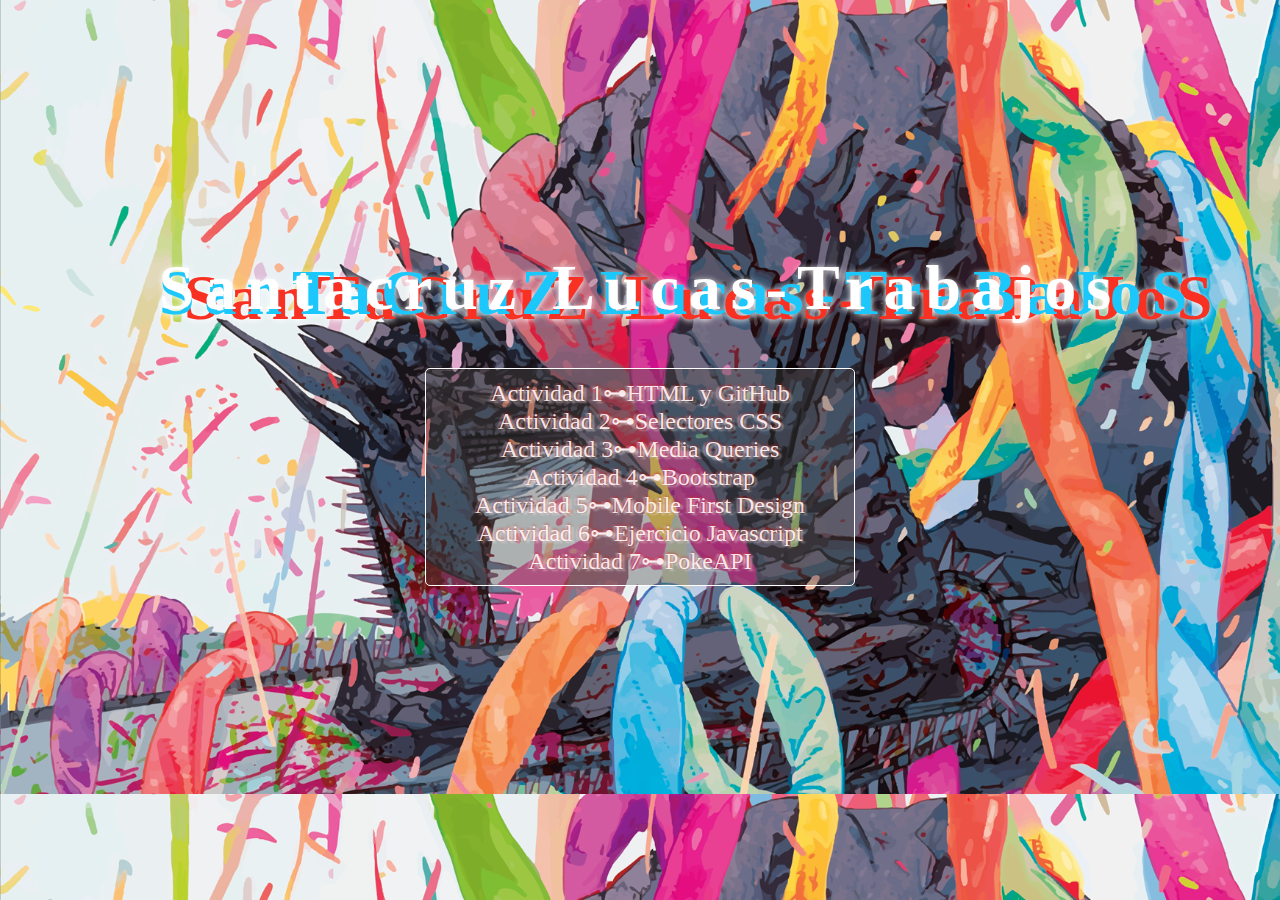
<file: index.html>
<!DOCTYPE html>

<html lang="en" >
  
<head>
  <link rel="icon" href="media/favicon.ico"/>
  <meta charset="UTF-8" />
  <meta http-equiv="X-UA-Compatible" content="IE=edge" />
  <meta name="viewport" content="width=device-width, initial-scale=1.0" />
  <title>Plataformas Moviles</title>
  <meta charset="UTF-8">
  <link rel="stylesheet" href="styles/style.css">
</head>

<body>

    <h2 class="hero glitch layers" data-text="SanTaCruZ Lucas-TraBaJoS"><span>Santacruz Lucas-Trabajos</span></h2>
    
    <ul id="container" class="container">

      <li> <a href="works/tp-1/index.html">Actividad 1⊶HTML y GitHub</a></li>
      <li> <a href="works/tp-2/index.html">Actividad 2⊶Selectores CSS</a></li>
      <li> <a href="works/tp-3/index.html">Actividad 3⊶Media Queries</a></li>
      <li> <a href="works/tp-4/index.html">Actividad 4⊶Bootstrap</a></li>
      <li> <a href="works/tp-5/index.html">Actividad 5⊶Mobile First Design</a></li>
      <li> <a href="works/tp-6/index.html">Actividad 6⊶Ejercicio Javascript</a></li>
      <li>  <a href="works/tp-7/index.html">Actividad 7⊶PokeAPI  </a> </li>

    
    </ul>

    <audio id="player" autoplay  loop>

      <source src="media/audio.mp3" type="audio/mp3";>
      
    </audio>
  
</body>

</html>
</file>
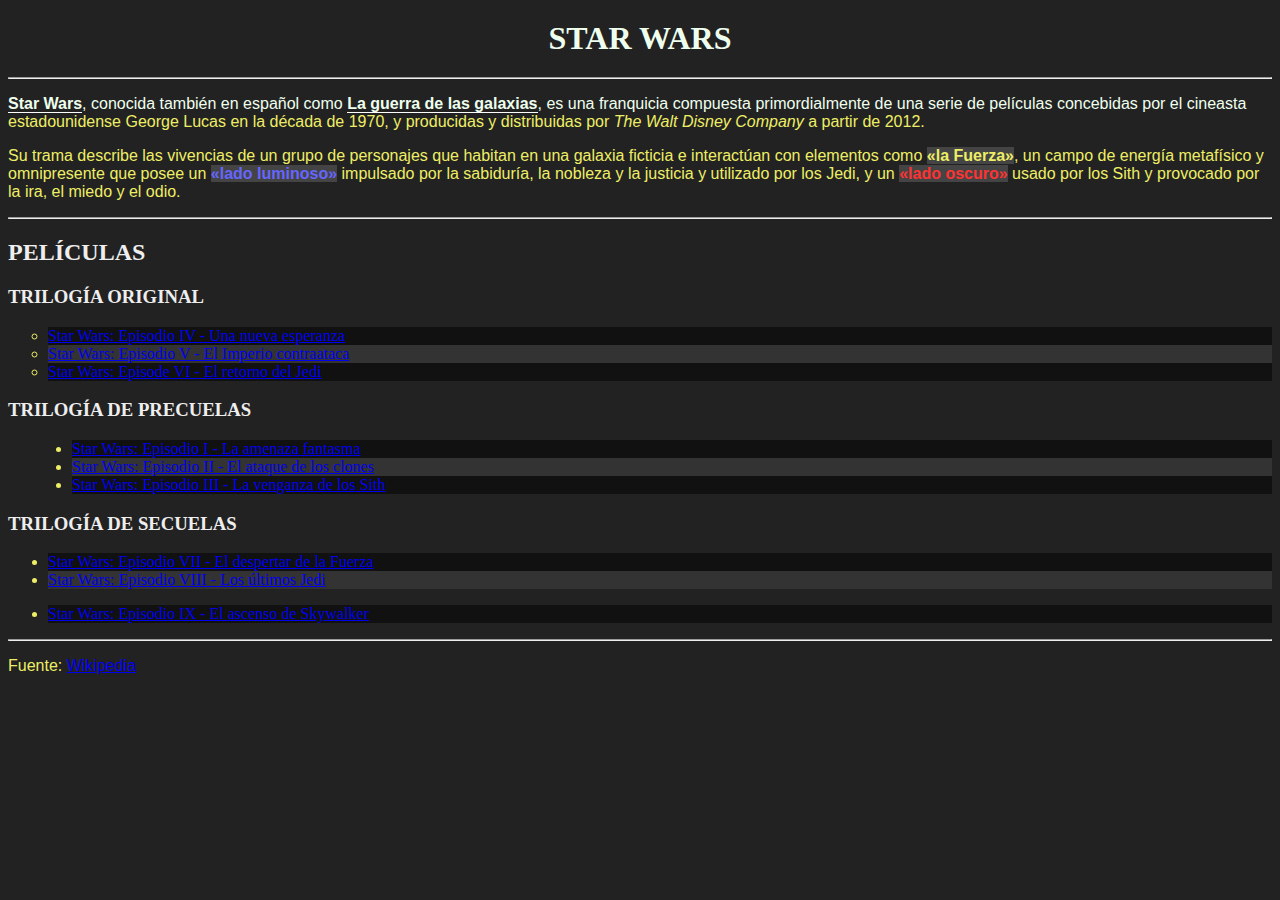
<file: tp-2/index.html>
<!DOCTYPE html>
<html>
<head>
    <link rel="icon" href="favicon.ico"/>
    <link rel="stylesheet" href="styles.css" />
    <meta charset="utf-8">
    <meta name="viewport" content="width=device-width, initial-scale=1">
    <title>TP2 - Selectores CSS</title>
</head>
<body>
    <h1>Star Wars</h1>
    <hr>
    <p><strong>Star Wars</strong>, conocida también en español como <strong>La guerra de las galaxias</strong>, es una franquicia compuesta primordialmente de una serie de películas concebidas por el cineasta estadounidense George Lucas en la década de 1970, y producidas y distribuidas por <a>The Walt Disney Company</a> a partir de 2012.</p>
    <p>Su trama describe las vivencias de un grupo de personajes que habitan en una galaxia ficticia e interactúan con elementos como <span class="the-force">«la Fuerza»</span>, un campo de energía metafísico y omnipresente que posee un <span class="the-force light-side">«lado luminoso»</span> impulsado por la sabiduría, la nobleza y la justicia y utilizado por los Jedi, y un <span class="the-force dark-side">«lado oscuro»</span> usado por los Sith y provocado por la ira, el miedo y el odio.</p>
    <hr>
    <h2>Películas</h2>
    <h3>Trilogía Original</h3>
    <ul id="og-trilogy" class="movies-list">
        <li><a href="https://es.wikipedia.org/wiki/Star_Wars:_Episodio_IV_-_Una_nueva_esperanza">Star Wars: Episodio IV - Una nueva esperanza</a></li>
        <li><a href="https://es.wikipedia.org/wiki/Star_Wars:_Episodio_V_-_El_Imperio_contraataca">Star Wars: Episodio V - El Imperio contraataca</a></li>
        <li><a href="https://es.wikipedia.org/wiki/Star_Wars:_Episode_VI_-_Return_of_the_Jedi">Star Wars: Episode VI - El retorno del Jedi</a></li>
    </ul>
    <h3>Trilogía de precuelas</h3>
    <ul class="movies-list">
        <li><a href="https://es.wikipedia.org/wiki/Star_Wars:_Episodio_I_-_La_amenaza_fantasma">Star Wars: Episodio I - La amenaza fantasma</a></li>
        <li><a href="https://es.wikipedia.org/wiki/Star_Wars:_Episodio_II_-_El_ataque_de_los_clones">Star Wars: Episodio II - El ataque de los clones</a></li>
        <li><a href="https://es.wikipedia.org/wiki/Star_Wars:_Episodio_III_-_La_venganza_de_los_Sith">Star Wars: Episodio III - La venganza de los Sith</a></li>
    </ul>
    <h3>Trilogía de secuelas</h3>
    <ul class="movies-list">
        <li><a href="https://es.wikipedia.org/wiki/Star_Wars:_Episodio_VII_-_El_despertar_de_la_Fuerza">Star Wars: Episodio VII - El despertar de la Fuerza</a></li>
        <li><a href="https://es.wikipedia.org/wiki/Star_Wars:_Episodio_VIII_-_Los_últimos_Jedi">Star Wars: Episodio VIII - Los últimos Jedi</a></li>
        <li><a href="https://es.wikipedia.org/wiki/Star_Wars:_Episodio_IX_-_El_ascenso_de_Skywalker">Star Wars: Episodio IX - El ascenso de Skywalker</a></li>
    </ul>
    <hr>
    <p>Fuente: <a href="https://es.wikipedia.org/wiki/Star_Wars">Wikipedia</a></p>
</body>
</html>
</file>
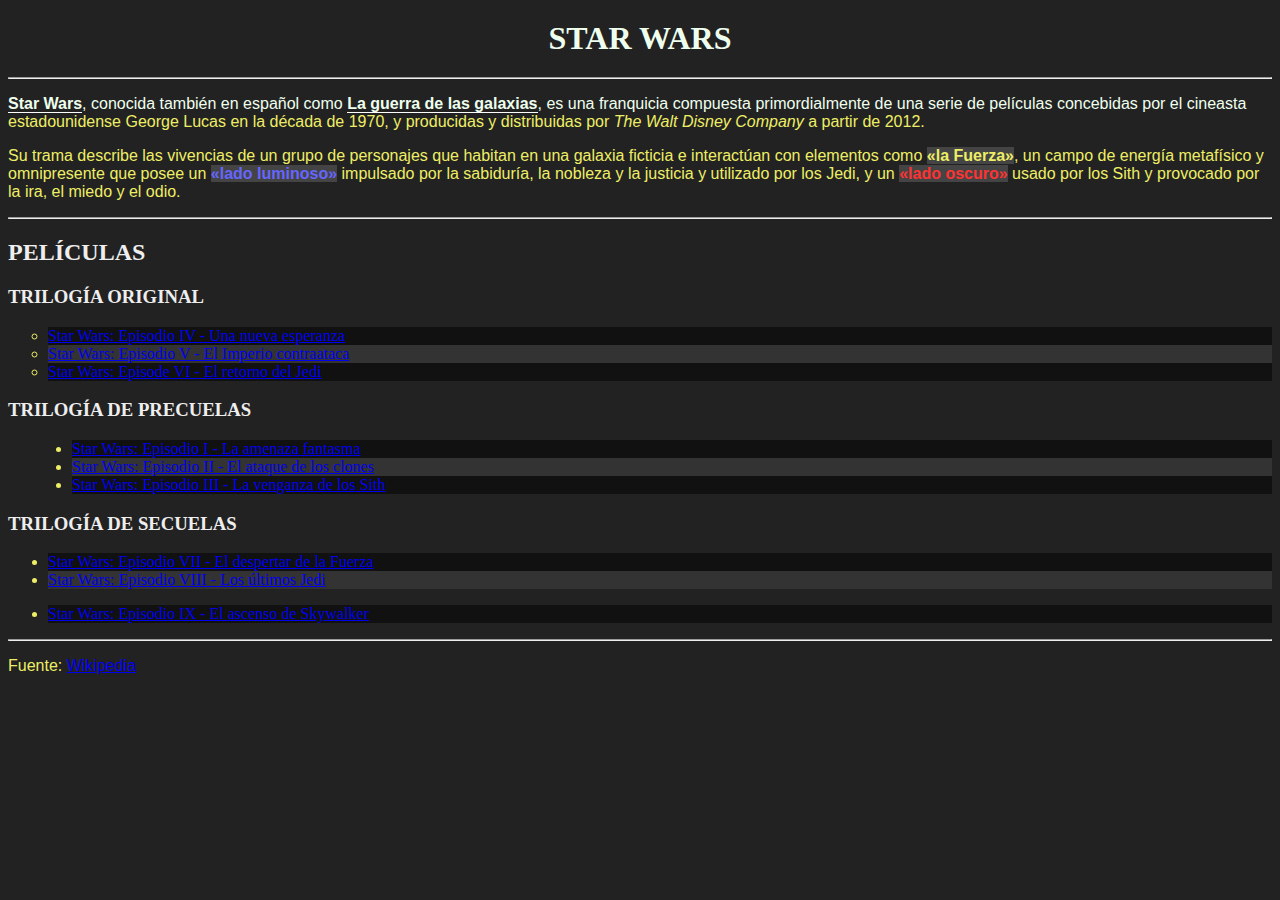
<file: works/tp-2/index.html>
<!DOCTYPE html>
<html>
<head>
    <link rel="icon" href="../../media/favicon.ico"/>
    <link rel="stylesheet" href="styles.css" />
    <meta charset="utf-8">
    <meta name="viewport" content="width=device-width, initial-scale=1">
    <title>TP2 - Selectores CSS</title>
</head>
<body>
    <h1>Star Wars</h1>
    <hr>
    <p><strong>Star Wars</strong>, conocida también en español como <strong>La guerra de las galaxias</strong>, es una franquicia compuesta primordialmente de una serie de películas concebidas por el cineasta estadounidense George Lucas en la década de 1970, y producidas y distribuidas por <a>The Walt Disney Company</a> a partir de 2012.</p>
    <p>Su trama describe las vivencias de un grupo de personajes que habitan en una galaxia ficticia e interactúan con elementos como <span class="the-force">«la Fuerza»</span>, un campo de energía metafísico y omnipresente que posee un <span class="the-force light-side">«lado luminoso»</span> impulsado por la sabiduría, la nobleza y la justicia y utilizado por los Jedi, y un <span class="the-force dark-side">«lado oscuro»</span> usado por los Sith y provocado por la ira, el miedo y el odio.</p>
    <hr>
    <h2>Películas</h2>
    <h3>Trilogía Original</h3>
    <ul id="og-trilogy" class="movies-list">
        <li><a href="https://es.wikipedia.org/wiki/Star_Wars:_Episodio_IV_-_Una_nueva_esperanza">Star Wars: Episodio IV - Una nueva esperanza</a></li>
        <li><a href="https://es.wikipedia.org/wiki/Star_Wars:_Episodio_V_-_El_Imperio_contraataca">Star Wars: Episodio V - El Imperio contraataca</a></li>
        <li><a href="https://es.wikipedia.org/wiki/Star_Wars:_Episode_VI_-_Return_of_the_Jedi">Star Wars: Episode VI - El retorno del Jedi</a></li>
    </ul>
    <h3>Trilogía de precuelas</h3>
    <ul class="movies-list">
        <li><a href="https://es.wikipedia.org/wiki/Star_Wars:_Episodio_I_-_La_amenaza_fantasma">Star Wars: Episodio I - La amenaza fantasma</a></li>
        <li><a href="https://es.wikipedia.org/wiki/Star_Wars:_Episodio_II_-_El_ataque_de_los_clones">Star Wars: Episodio II - El ataque de los clones</a></li>
        <li><a href="https://es.wikipedia.org/wiki/Star_Wars:_Episodio_III_-_La_venganza_de_los_Sith">Star Wars: Episodio III - La venganza de los Sith</a></li>
    </ul>
    <h3>Trilogía de secuelas</h3>
    <ul class="movies-list">
        <li><a href="https://es.wikipedia.org/wiki/Star_Wars:_Episodio_VII_-_El_despertar_de_la_Fuerza">Star Wars: Episodio VII - El despertar de la Fuerza</a></li>
        <li><a href="https://es.wikipedia.org/wiki/Star_Wars:_Episodio_VIII_-_Los_últimos_Jedi">Star Wars: Episodio VIII - Los últimos Jedi</a></li>
        <li><a href="https://es.wikipedia.org/wiki/Star_Wars:_Episodio_IX_-_El_ascenso_de_Skywalker">Star Wars: Episodio IX - El ascenso de Skywalker</a></li>
    </ul>
    <hr>
    <p>Fuente: <a href="https://es.wikipedia.org/wiki/Star_Wars">Wikipedia</a></p>
</body>
</html>
</file>
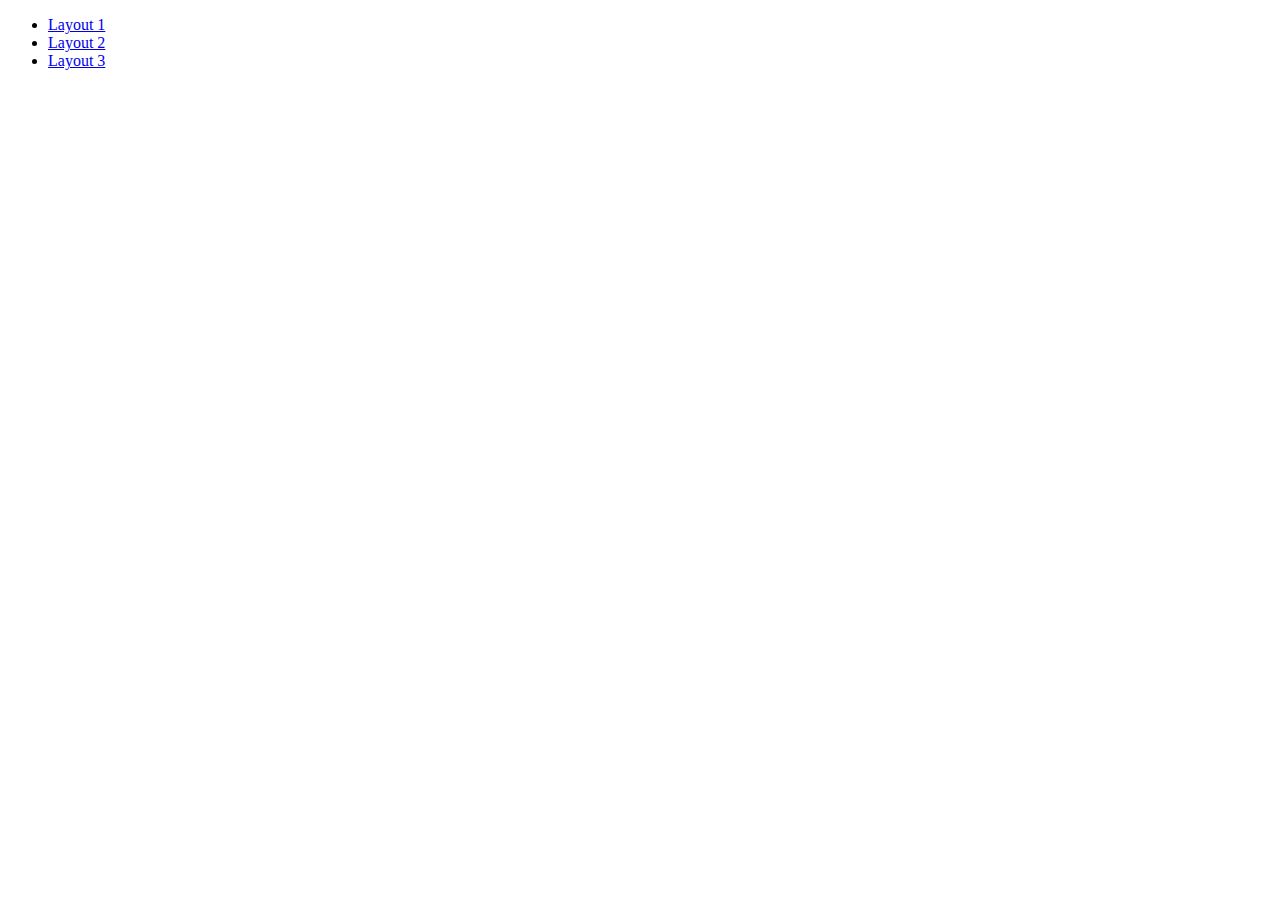
<file: works/tp-4/index.html>
<!DOCTYPE html>

<html lang="en" >
  
<head>
  <link rel="icon" href="../../media/favicon.ico"/>
  <meta charset="UTF-8" />
  <meta http-equiv="X-UA-Compatible" content="IE=edge" />
  <meta name="viewport" content="width=device-width, initial-scale=1.0" />
  <title>Plataformas Moviles</title>
  <meta charset="UTF-8">
  <link rel="stylesheet" href="">
</head>

<body>

    <ul id="container" class="container">

        <li>  <a href="layout-1.html">Layout 1</a> </li>
        <li>  <a href="layout-2.html">Layout 2</a> </li>
        <li>  <a href="layout-3.html">Layout 3</a> </li>
      
      </ul>
  
  </body>
  
</html>
</file>
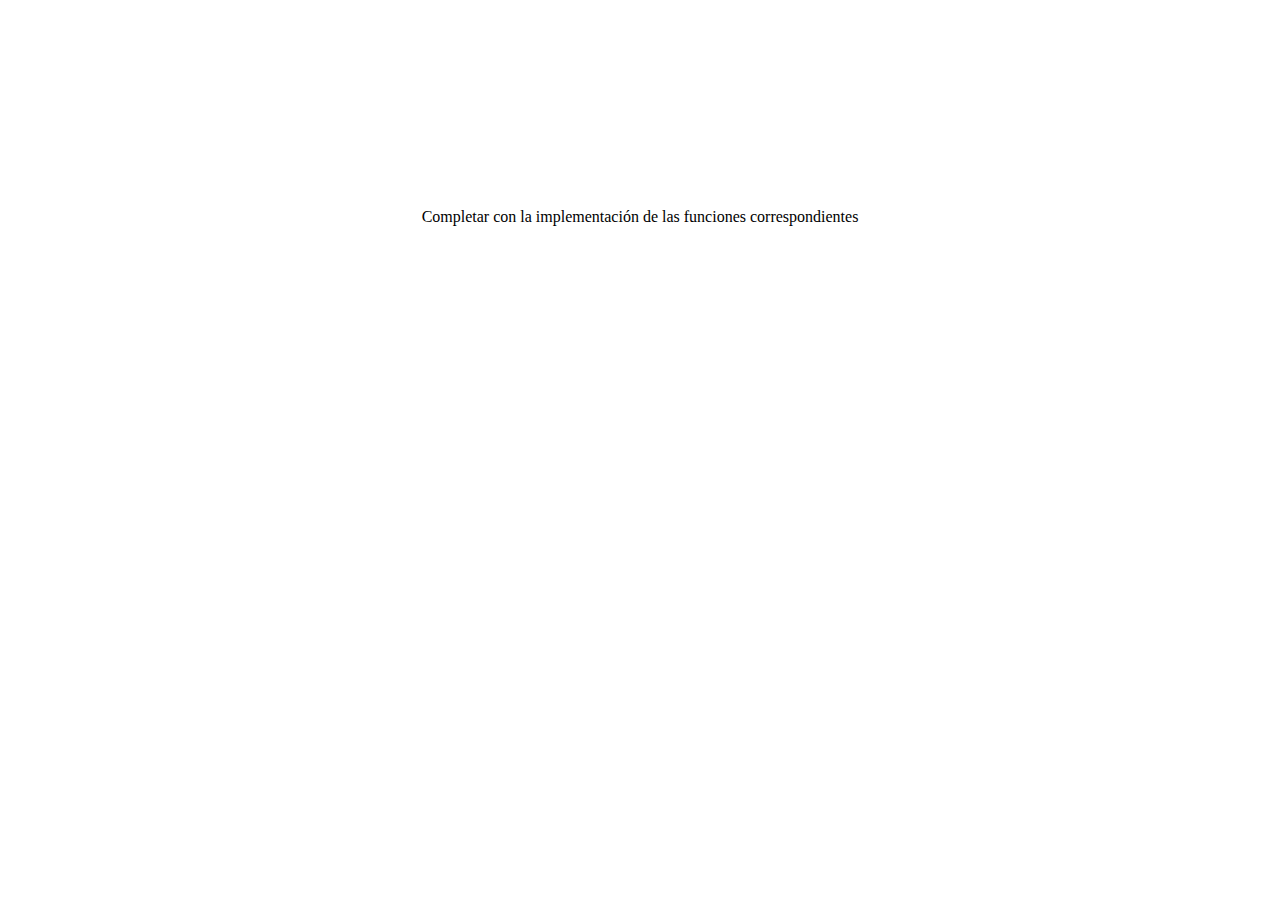
<file: works/tp-6/index.html>
<!DOCTYPE html>

<html lang="en" >
  
<head>
  <link rel="icon" href="../../media/favicon.ico"/>
  <meta charset="UTF-8" />
  <meta http-equiv="X-UA-Compatible" content="IE=edge" />
  <meta name="viewport" content="width=device-width, initial-scale=1.0" />
  <title>Ejercicios Javascript</title>
  <meta charset="UTF-8">
  <link rel="stylesheet" href="style.css">
</head>


<body>
    <h>Completar con la implementación de las funciones correspondientes</h>
 
    <script type="text/javascript">
    // Numeros
    
    // Implementar una función "suma" que retorne la suma de 2 numeros
    // ejemplo: suma(2,3) retorna 5
    
    function Suma(num1, num2) {
    suma = num1 + num2;
    return suma;
}
    console.log("Suma(2,3): ", Suma(2,3))
    

    // Implementar una función "elevarAlCubo" que eleve al cubo un numero
    // ejemplo: elevarAlCubo(3) retorna 27

    function elevarAlCubo(n) {
    return n ** 3;
}
    console.log("elevarAlCubo(3): ", elevarAlCubo(3))
    
    
    // Implementar una función "restoDivisionEntera" para devolver el resto de una división entera entre un dividendo y un divisor
    // ejemplo: restoDivisionEntera(3,2) retorna 1
    var restoDivisionEntera = (dividendoo, divisor) => {
    return dividendoo % divisor;
};

    console.log("restoDivisionEntera(3,2): ", restoDivisionEntera(3,2))
    
    
    // Implementar una función "numeroPi" para devolver el numero PI
    // ejemplo: numeroPi() retorna 3,14...
    

    var numeroPi = () => {
    return "3.14";
    };
    console.log("numeroPi(): ", numeroPi())
    
    
    // Implementar una función "numeroRandom" para devolver un número random / aleatorio
    // ejemplo: numeroRandom() retorna 0,123...
    var numeroRandom = () =>{
        return Math.random();
    } 
    console.log("numeroRandom(): ", numeroRandom())
    
    
    // Implementar una función "mejorNumeroRandom" para devolver un número random entre 2 valores recibidos como parámetros
    // ejemplo: mejorNumeroRandom(1,6) retorna 3
    var mejorNumeroRandom = (desde, hasta) => {
    hasta = Math.ceil(hasta);
    desde = Math.floor(desde);
    return Math.floor(Math.random() * (desde - hasta) + hasta);
    };
    console.log("mejorNumeroRandom(1,6): ", mejorNumeroRandom(1,6))
    
    
    // Cadenas de Caracteres
    
    // Implementar una función "transformarMayuscula" que transforme a mayúscula la palabra recibida como parámetro
    // ejemplo: transformarMayuscula("Plataformas Móviles") retorna "PLATAFORMAS MÓVILES"
    var trasformarMayuscula = (palabra) => {
    return palabra.toUpperCase();
    };
    console.log("transformarMayuscula(\"Plataformas Móviles\"): ", trasformarMayuscula("Plataformas Móviles"))
    
    
    // Implementar una función "primeraLetra" que nos devuelva la inicial de la palabra recibida como parámetro
    // ejemplo: primeraLetra("Plataformas") retorna "P"
    var primeraLetra = (palabra) => {
    return palabra[0];
    };
    console.log("primeraLetra(\"Plataformas\"): ", primeraLetra("Plataformas"))
    
    
    // Implementar una función "ultimaLetra" que nos devuelva la letra final la palabra recibida como parámetro
    // ejemplo: ultimaLetra("Plataformas") retorna "s"
    var ultimaLetra = (palabra) => {
    return palabra[palabra.length - 1];
    };
    console.log("ultimaLetra(\"Plataformas\"):", ultimaLetra("Plataformas"))
    
    
    // Implementar una función "primeraLetraMayuscula" que devuelve la palabra original con su primera letra en mayúscula
    // ejemplo: primeraLetraMayuscula("plataformas") retorna "Plataformas"
    var primeraLetraMayuscula = (palabra) => {
    var primeraletraM = trasformarMayuscula(primeraLetra(palabra));
    var restodelaPalabra = palabra.slice(1, palabra.length);
    return primeraletraM + restodelaPalabra;
    };
    console.log("primeraLetraMayuscula(\"plataformas\"): ", primeraLetraMayuscula("plataformas"))
    
    // Implementar una función "palabraAListaDeLetras" que dada una palabra me retorne un listado de sus letras
    // ejemplo: palabraAListaDeLetras("hola") retorna ['h', 'o', 'l', 'a'];
    function palabraListaDeLetras(palabra) {
    let listaResultado = [];
    for (var i = 0; i < palabra.length; i++)
    {
        listaResultado.push(palabra[i]);
    }
    return listaResultado;
    }
    console.log("palabraAListaDeLetras(\"hola\"): ", palabraListaDeLetras("hola"))
    
    // Implementar una función "listaDeLetrasAPalabra" que dado un listado de letras, devuelva una palabra
    // ejemplo: listadoDeLetrasAPalabra(["h", "o", "l", "a"]) retorna "hola";
    function listaAPalabra(lista) {
    palabra = "";
    for (var i = 0; i < lista.length; i++) {
        palabra += lista[i];
    }
    return palabra;
    }
    lista = ["h", "o", "l", "a"];
    console.log("listadoDeLetrasAPalabra([\"h\", \"o\", \"l\", \"a\"]): ", listaAPalabra(["h", "o", "l", "a"]))
    
    // Implementar una función "palabraInvertida" que devuelva la palabra invertida
    // ejemplo: palabraInvertida("hola") retorna "aloh";
    function palabraInvertida(palabra){
    return palabra.split("").reverse().join("");
}
    console.log("palabraInvertida(\"hola\"): ", palabraInvertida("hola"))
    
    </script>
  
</body>

</html>
</file>
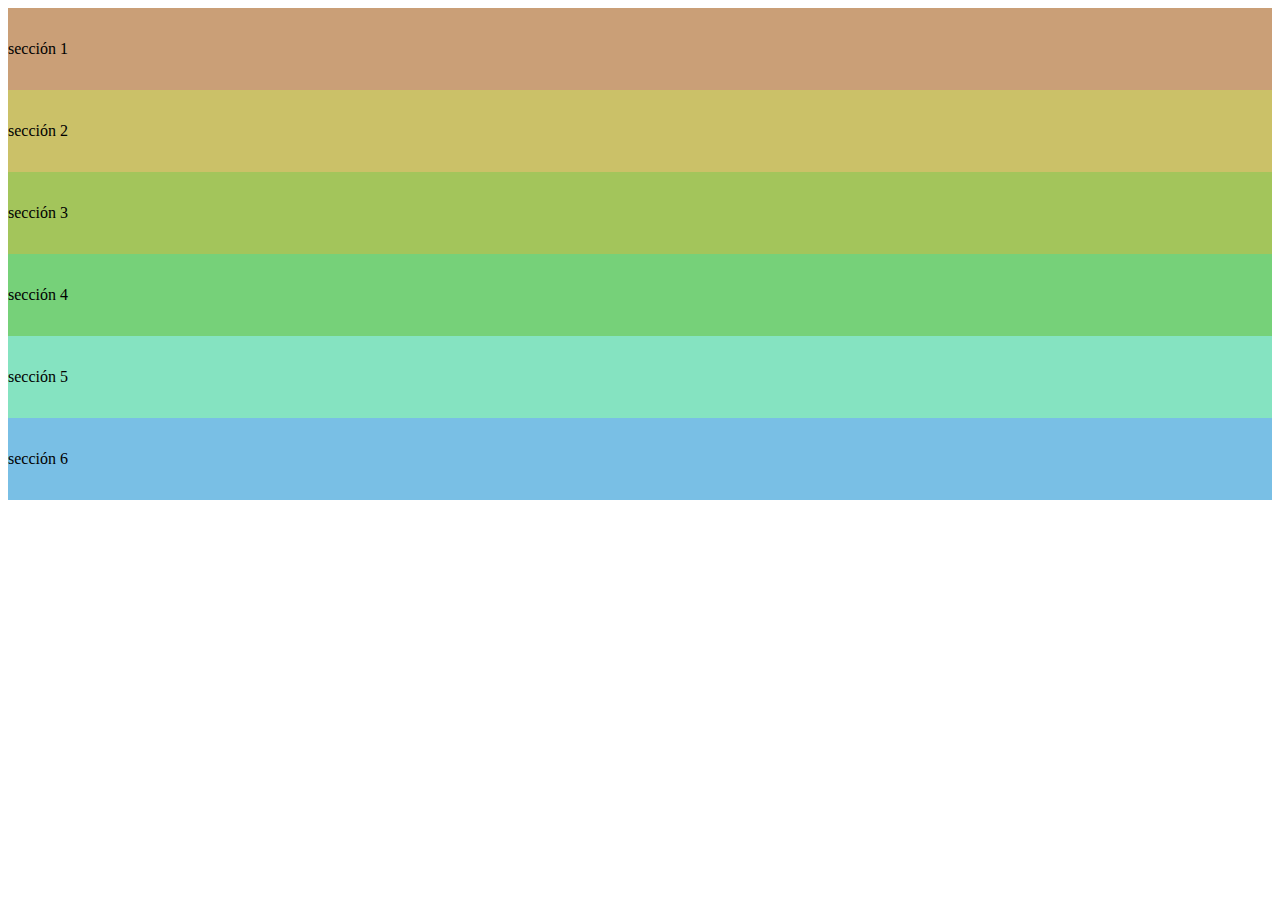
<file: works/tp-4/layout-1.html>
<!DOCTYPE html>
<html>
<head>
  <meta charset="utf-8">
  <meta name="viewport" content="width=device-width, initial-scale=1">
  <title>TP4 - Bootstrap - Layout N</title>
  <style type="text/css">
    .section { padding: 2em 0 }
    .section-1 { background-color: #CA9F77;}
    .section-2 { background-color: #CBC168;}
    .section-3 { background-color: #A3C55B;}
    .section-4 { background-color: #76D179;}
    .section-5 { background-color: #85E3C1;}
    .section-6 { background-color: #79BFE5;}
  </style>
</head>
<body>
  <div class="section section-1">sección 1</div>
  <div class="section section-2">sección 2</div>
  <div class="section section-3">sección 3</div>
  <div class="section section-4">sección 4</div>
  <div class="section section-5">sección 5</div>
  <div class="section section-6">sección 6</div>
</body>
</html>
</file>
<file: styles/style.css>
@keyframes myAnim {
  0% {
    transform: translate(0);
  }

  10% {
    transform: translate(-2px, -2px);
  }

  20% {
    transform: translate(2px, -2px);
  }

  30% {
    transform: translate(-2px, 2px);
  }

  40% {
    transform: translate(2px, 2px);
  }

  50% {
    transform: translate(-2px, -2px);
  }

  60% {
    transform: translate(2px, -2px);
  }

  70% {
    transform: translate(-2px, 2px);
  }

  80% {
    transform: translate(-2px, -2px);
  }

  90% {
    transform: translate(2px, -2px);
  }

  100% {
    transform: translate(0);
  }
}


body {
  font-family: Century Gothic;
  background:url('../media/background.png');
  -webkit-background-size: cover;
  -moz-background-size: cover;
  -o-background-size: cover;
  background-size: cover;
  padding: 200px 0;
  text-align: center;
}

h1,
h2 {
  margin: 0;
}

.hero {
  font-size: 4.0rem ;
  line-height: 2.5;
  display: inline-block;
  color: #fff;
  z-index: 2;
  letter-spacing: 10px;
  animation: myAnim 1s cubic-bezier(0.11, 0, 0.5, 0) 0s infinite alternate forwards;
  filter: drop-shadow(0 1px 3px);

}

.layers {
  position: relative;
}

.layers::before,
.layers::after {
  content: attr(data-text);
  position: absolute;
  width: 110%;
  z-index: -1;
}

.layers::before {
  top: 10px;
  left: 15px;
  color: #f83123;
}

.layers::after {
  top: 5px;
  left: -10px;
  color: #1bc7fb;
}

.single-path {
  clip-path: polygon(
    0% 12%,
    53% 12%,
    53% 26%,
    25% 26%,
    25% 86%,
    31% 86%,
    31% 0%,
    53% 0%,
    53% 84%,
    92% 84%,
    92% 82%,
    70% 82%,
    70% 29%,
    78% 29%,
    78% 65%,
    69% 65%,
    69% 66%,
    77% 66%,
    77% 45%,
    85% 45%,
    85% 26%,
    97% 26%,
    97% 28%,
    84% 28%,
    84% 34%,
    54% 34%,
    54% 89%,
    30% 89%,
    30% 58%,
    83% 58%,
    83% 5%,
    68% 5%,
    68% 36%,
    62% 36%,
    62% 1%,
    12% 1%,
    12% 34%,
    60% 34%,
    60% 57%,
    98% 57%,
    98% 83%,
    1% 83%,
    1% 53%,
    91% 53%,
    91% 84%,
    8% 84%,
    8% 83%,
    4% 83%
  );
}

.paths {
  animation: paths 5s step-end infinite;
}

@keyframes paths {
  0% {
    clip-path: polygon(
      0% 43%,
      83% 43%,
      83% 22%,
      23% 22%,
      23% 24%,
      91% 24%,
      91% 26%,
      18% 26%,
      18% 83%,
      29% 83%,
      29% 17%,
      41% 17%,
      41% 39%,
      18% 39%,
      18% 82%,
      54% 82%,
      54% 88%,
      19% 88%,
      19% 4%,
      39% 4%,
      39% 14%,
      76% 14%,
      76% 52%,
      23% 52%,
      23% 35%,
      19% 35%,
      19% 8%,
      36% 8%,
      36% 31%,
      73% 31%,
      73% 16%,
      1% 16%,
      1% 56%,
      50% 56%,
      50% 8%
    );
  }

  5% {
    clip-path: polygon(
      0% 29%,
      44% 29%,
      44% 83%,
      94% 83%,
      94% 56%,
      11% 56%,
      11% 64%,
      94% 64%,
      94% 70%,
      88% 70%,
      88% 32%,
      18% 32%,
      18% 96%,
      10% 96%,
      10% 62%,
      9% 62%,
      9% 84%,
      68% 84%,
      68% 50%,
      52% 50%,
      52% 55%,
      35% 55%,
      35% 87%,
      25% 87%,
      25% 39%,
      15% 39%,
      15% 88%,
      52% 88%
    );
  }

  30% {
    clip-path: polygon(
      0% 53%,
      93% 53%,
      93% 62%,
      68% 62%,
      68% 37%,
      97% 37%,
      97% 89%,
      13% 89%,
      13% 45%,
      51% 45%,
      51% 88%,
      17% 88%,
      17% 54%,
      81% 54%,
      81% 75%,
      79% 75%,
      79% 76%,
      38% 76%,
      38% 28%,
      61% 28%,
      61% 12%,
      55% 12%,
      55% 62%,
      68% 62%,
      68% 51%,
      0% 51%,
      0% 92%,
      63% 92%,
      63% 4%,
      65% 4%
    );
  }

  45% {
    clip-path: polygon(
      0% 33%,
      2% 33%,
      2% 69%,
      58% 69%,
      58% 94%,
      55% 94%,
      55% 25%,
      33% 25%,
      33% 85%,
      16% 85%,
      16% 19%,
      5% 19%,
      5% 20%,
      79% 20%,
      79% 96%,
      93% 96%,
      93% 50%,
      5% 50%,
      5% 74%,
      55% 74%,
      55% 57%,
      96% 57%,
      96% 59%,
      87% 59%,
      87% 65%,
      82% 65%,
      82% 39%,
      63% 39%,
      63% 92%,
      4% 92%,
      4% 36%,
      24% 36%,
      24% 70%,
      1% 70%,
      1% 43%,
      15% 43%,
      15% 28%,
      23% 28%,
      23% 71%,
      90% 71%,
      90% 86%,
      97% 86%,
      97% 1%,
      60% 1%,
      60% 67%,
      71% 67%,
      71% 91%,
      17% 91%,
      17% 14%,
      39% 14%,
      39% 30%,
      58% 30%,
      58% 11%,
      52% 11%,
      52% 83%,
      68% 83%
    );
  }

  76% {
    clip-path: polygon(
      0% 26%,
      15% 26%,
      15% 73%,
      72% 73%,
      72% 70%,
      77% 70%,
      77% 75%,
      8% 75%,
      8% 42%,
      4% 42%,
      4% 61%,
      17% 61%,
      17% 12%,
      26% 12%,
      26% 63%,
      73% 63%,
      73% 43%,
      90% 43%,
      90% 67%,
      50% 67%,
      50% 41%,
      42% 41%,
      42% 46%,
      50% 46%,
      50% 84%,
      96% 84%,
      96% 78%,
      49% 78%,
      49% 25%,
      63% 25%,
      63% 14%
    );
  }

  90% {
    clip-path: polygon(
      0% 41%,
      13% 41%,
      13% 6%,
      87% 6%,
      87% 93%,
      10% 93%,
      10% 13%,
      89% 13%,
      89% 6%,
      3% 6%,
      3% 8%,
      16% 8%,
      16% 79%,
      0% 79%,
      0% 99%,
      92% 99%,
      92% 90%,
      5% 90%,
      5% 60%,
      0% 60%,
      0% 48%,
      89% 48%,
      89% 13%,
      80% 13%,
      80% 43%,
      95% 43%,
      95% 19%,
      80% 19%,
      80% 85%,
      38% 85%,
      38% 62%
    );
  }

  1%,
  7%,
  33%,
  47%,
  78%,
  93% {
    clip-path: none;
  }
}

.movement {
  /* Normally this position would be absolute & on the layers, set to relative here so we can see it on the div */
  position: relative;
  animation: movement 8s step-end infinite;
}

@keyframes movement {
  0% {
    top: 0px;
    left: -20px;
  }

  15% {
    top: 10px;
    left: 10px;
  }

  60% {
    top: 5px;
    left: -10px;
  }

  75% {
    top: -5px;
    left: 20px;
  }

  100% {
    top: 10px;
    left: 5px;
  }
}

.opacity {
  animation: opacity 5s step-end infinite;
}

@keyframes opacity {
  0% {
    opacity: 0.1;
  }

  5% {
    opacity: 0.7;
  }

  30% {
    opacity: 0.4;
  }

  45% {
    opacity: 0.6;
  }

  76% {
    opacity: 0.4;
  }

  90% {
    opacity: 0.8;
  }

  1%,
  7%,
  33%,
  47%,
  78%,
  93% {
    opacity: 0;
  }
}

.font {
  animation: font 7s step-end infinite;
}

@keyframes font {
  0% {
    font-weight: 100;
    color: #e41d2d;
    filter: blur(3px);
  }

  20% {
    font-weight: 500;
    color: #fff;
    filter: blur(0);
  }

  50% {
    font-weight: 300;
    color: #1bc7fb;
    filter: blur(2px);
  }

  60% {
    font-weight: 700;
    color: #fff;
    filter: blur(0);
  }

  90% {
    font-weight: 500;
    color: #14ff6e;
    filter: blur(6px);
  }
}

.glitch span {
  animation: paths 5s step-end infinite;
}

.glitch::before {
  animation: paths 5s step-end infinite, opacity 5s step-end infinite,
    font 8s step-end infinite, movement 10s step-end infinite;
}

.glitch::after {
  animation: paths 5s step-end infinite, opacity 5s step-end infinite,
    font 7s step-end infinite, movement 8s step-end infinite;
}



.container 
{
  font-size: 1.5rem;
  color: #FFFFFF;
  list-style: none;
  margin: auto;
  background-color: rgba(78, 75, 75, 0.39);
  padding: 10px;
  border-radius: 5px;
  border: 1px solid white;
  text-align: center;
  width:17em
}

.container li a 
{
  cursor: pointer;
  color: #ffffffe5;
  text-shadow: 3px 2px 2px rgba(248, 242, 242, 0.411), 0px -1px 3px rgba(226, 12, 12, 0.616),-3px 0px 2px rgba(238, 229, 228, 0.425),-3px 0px 2px rgba(213, 230, 215, 0.055);
  text-decoration: none;
  
}

.container li:hover a::after 
{
  font-size: 1.5rem;
  content: "◄";
}
</file>
<file: tp-2/styles.css>
/*1-Agregar una regla para definir el color de fondo del documento en #222, y el color del texto en #ee6.*/
body
{
    background-color: #222;
    color:#ee6
}

/*2-Agregar una regla para centrar el título principal del documento.*/
h1
{
    text-align:center;
}

/*3-Mostrar todos los párrafos con una fuente sans-serif.*/
p
{
    font-family:sans-serif;
}



/*4-Agregar una regla para mostrar en color #eee todos los títulos del documento.*/
/*11-Hacer que todos los títulos muestren su texto en mayúscula*/

h1,h2,h3
{
    color:#eee;
    text-transform:uppercase;
}

/*5-Agregar un borde inferior color blanco a todos los elementos <strong>.*/

strong
{
    border-bottom: 1px solid #FFF;
}

/*6-Mostrar el fondo gris #444 y el texto en negrita para todos los elementos con la clase the-force.*/

.the-force
{
    font-weight: bold;
    background-color:#444;   
}


/*7-Mostrar el texto con color #66f para los elementos con la clase light-side, y color #f33 para la clase dark-side.*/

.light-side
{
    color:#66f;
}

.dark-side
{
    color:#f33;
}

/*8-Agregar la regla list-style-type: circle; al listado con ID og-trilogy.*/

#og-trilogy
{
    list-style-type: circle;
}

/*9-Agregar padding-left al segundo listado de películas.*/

.movies-list:nth-of-type(2)
{
    padding-left:4rem;
}

/*10-Agregar margin-top al último elemento del tercer listado de películas.*/

.movies-list:nth-of-type(3) li:last-child
{
    margin-top: 1rem;
}

/*12-Hacer que la primera linea del primer párrafo se muestre color #efe*/

p:first-of-type:first-line 
{
    color: #efe;
}

/*13-Hacer que el título principal cambie de color cuando se pasa el puntero por encima.*/

h1
{
margin: 20px;
transition: color 2s; 
color:#efe;
}

h1:hover 
{
    color: #f3e634e7;
}

/*14-Hacer que los links visitados cambien a color gris.*/

a:visited 
{
    color:rgb(107, 107, 107)
}

/*15-Mostrar los links sin atributo href en cursiva.*/

a:not([href]) 
{
    font-style: italic;
}

/*16-Mostrar de manera alternada el color de fondo de cada uno de los elementos de los listados de películas entre #111 y 333.*/
.movies-list li:nth-child(odd) 
{
    background-color:#111;
}

.movies-list li:nth-child(even) 
{
    background-color:#333;
}
</file>
<file: works/tp-2/styles.css>
/*1-Agregar una regla para definir el color de fondo del documento en #222, y el color del texto en #ee6.*/
body
{
    background-color: #222;
    color:#ee6
}

/*2-Agregar una regla para centrar el título principal del documento.*/
h1
{
    text-align:center;
}

/*3-Mostrar todos los párrafos con una fuente sans-serif.*/
p
{
    font-family:sans-serif;
}



/*4-Agregar una regla para mostrar en color #eee todos los títulos del documento.*/
/*11-Hacer que todos los títulos muestren su texto en mayúscula*/

h1,h2,h3
{
    color:#eee;
    text-transform:uppercase;
}

/*5-Agregar un borde inferior color blanco a todos los elementos <strong>.*/

strong
{
    border-bottom: 1px solid #FFF;
}

/*6-Mostrar el fondo gris #444 y el texto en negrita para todos los elementos con la clase the-force.*/

.the-force
{
    font-weight: bold;
    background-color:#444;   
}


/*7-Mostrar el texto con color #66f para los elementos con la clase light-side, y color #f33 para la clase dark-side.*/

.light-side
{
    color:#66f;
}

.dark-side
{
    color:#f33;
}

/*8-Agregar la regla list-style-type: circle; al listado con ID og-trilogy.*/

#og-trilogy
{
    list-style-type: circle;
}

/*9-Agregar padding-left al segundo listado de películas.*/

.movies-list:nth-of-type(2)
{
    padding-left:4rem;
}

/*10-Agregar margin-top al último elemento del tercer listado de películas.*/

.movies-list:nth-of-type(3) li:last-child
{
    margin-top: 1rem;
}

/*12-Hacer que la primera linea del primer párrafo se muestre color #efe*/

p:first-of-type:first-line 
{
    color: #efe;
}

/*13-Hacer que el título principal cambie de color cuando se pasa el puntero por encima.*/

h1
{
    margin: 20px;
    transition: color 2s; 
    color:#efe;
}

h1:hover 
{
    color: #f3e634e7;
}

/*14-Hacer que los links visitados cambien a color gris.*/

a:visited 
{
    color:rgb(107, 107, 107)
}

/*15-Mostrar los links sin atributo href en cursiva.*/

a:not([href]) 
{
    font-style: italic;
}

/*16-Mostrar de manera alternada el color de fondo de cada uno de los elementos de los listados de películas entre #111 y 333.*/
.movies-list li:nth-child(odd) 
{
    background-color:#111;
}

.movies-list li:nth-child(even) 
{
    background-color:#333;
}
</file>
<file: works/tp-6/style.css>
body {
    font-family:Century Gothic;
    background:url('https://imgur.com/LFJhUA4.png');
    -webkit-background-size: cover;
    -moz-background-size: cover;
    -o-background-size: cover;
    background-size: cover;
    padding: 200px 0;
    text-align: center;
  }
</file>
